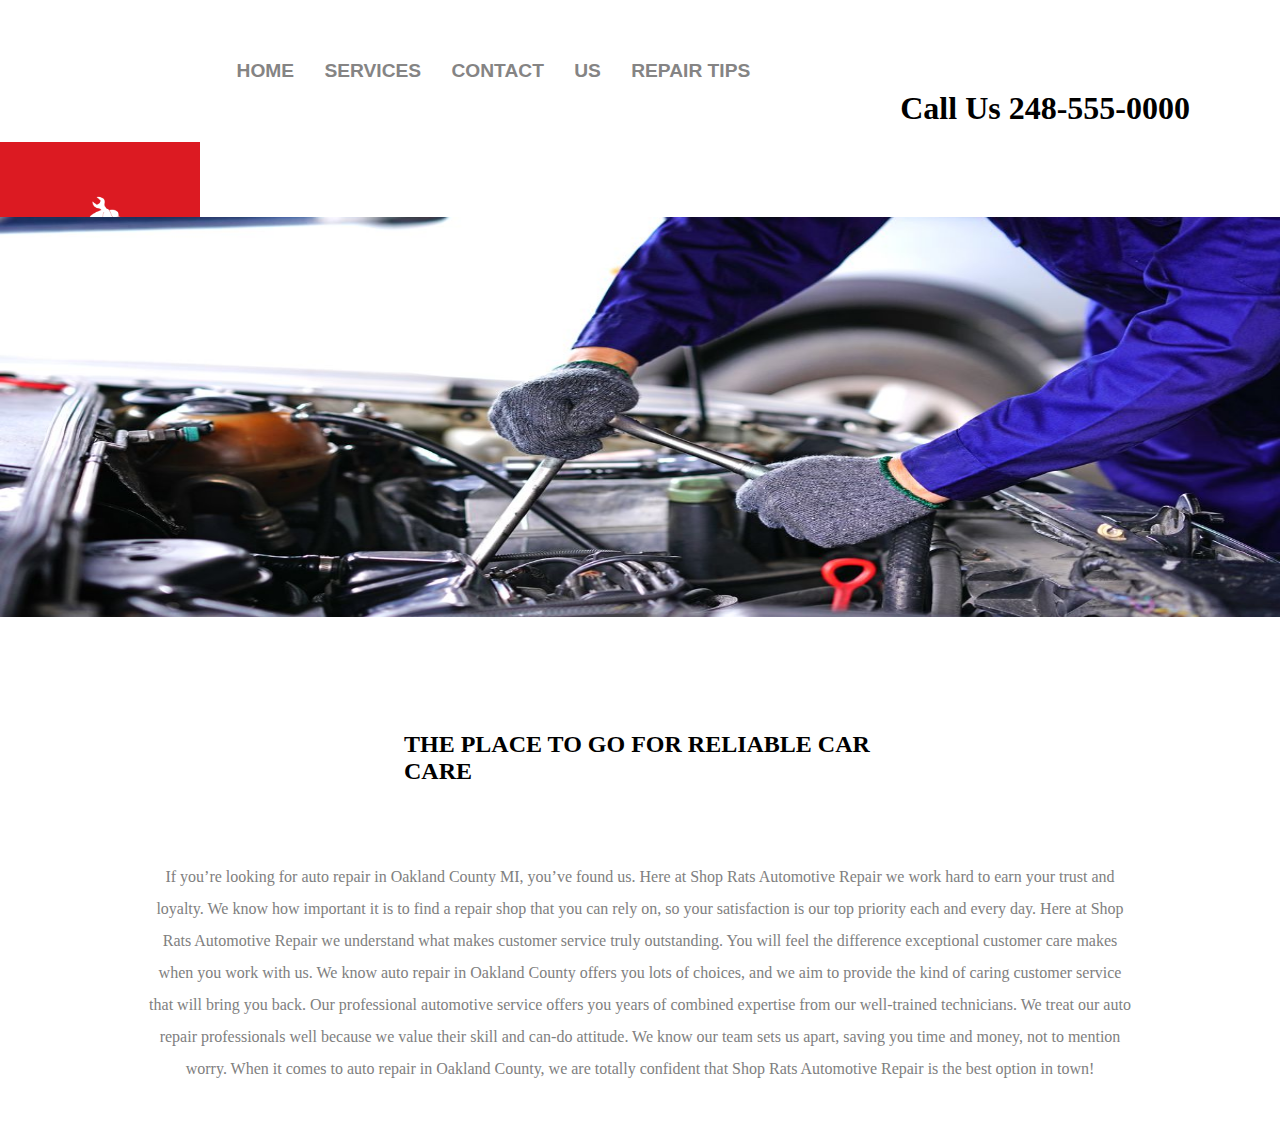
<file: index.html>
<!DOCTYPE html>
<html lang="en">
<head>
    <meta charset="UTF-8">
    <meta http-equiv="X-UA-Compatible" content="IE=edge">
    <meta name="viewport" content="width=device-width, initial-scale=1.0">
    <link rel="stylesheet" href="style.css">
    <script src="https://ajax.googleapis.com/ajax/libs/jquery/3.5.1/jquery.min.js"></script>
    <script src="main.js"></script>
    <title>Shop Rats Repair</title>
</head>
<body>
    <div class="outerDiv">
        <header>
            <div> 
            
                <h1 class="phoneNumber">Call Us 248-555-0000</h1>
                <nav>
                    <a href="index.html"> HOME </a>
                    <a href="repairPage.html"> SERVICES </a>
                    <a href="contactPage.html"> CONTACT US </a>
                    <a href="tipsPage.html"> <span style="word-spacing: normal;">REPAIR TIPS</span> </a>
                </nav>
                <img class="headerLogo" src="images/shopRatLogo.jpeg" alt="" >
           
            </div>
        </header>
        <div id="slideshow">
            <div>
              <img src="images/tune_up.jpg" class="slides">
            </div>
            <div>
              <img src="images/oil_change.jpg" class="slides">
            </div>
            <div>
              <img src="images/wheel_alignment.jpg" class="slides">
            </div>
            <div>
              <img src="images/belt_adjustment.jpg" class="slides">
              </div>
          </div>
            <div>
                <article>
                    <h2>THE PLACE TO GO FOR RELIABLE CAR CARE</h2>
                    <p>If you’re looking for auto repair in Oakland County MI, you’ve found us. Here at Shop Rats Automotive Repair we work hard to earn your trust and loyalty. 
                We know how important it is to find a repair shop that you can rely on, so your satisfaction is our top priority each and every day.
                Here at Shop Rats Automotive Repair we understand what makes customer service truly outstanding. 
                You will feel the difference exceptional customer care makes when you work with us. We know auto repair in Oakland County offers you lots of choices, 
                and we aim to provide the kind of caring customer service that will bring you back.
                Our professional automotive service offers you years of combined expertise from our well-trained technicians. 
                We treat our auto repair professionals well because we value their skill and can-do attitude. 
                We know our team sets us apart, saving you time and money, not to mention worry.
                When it comes to auto repair in Oakland County, we are totally confident that Shop Rats Automotive Repair is the best option in town!
                </p>
            </article>
            </div>
    </div>
</body>
</html>
</file>
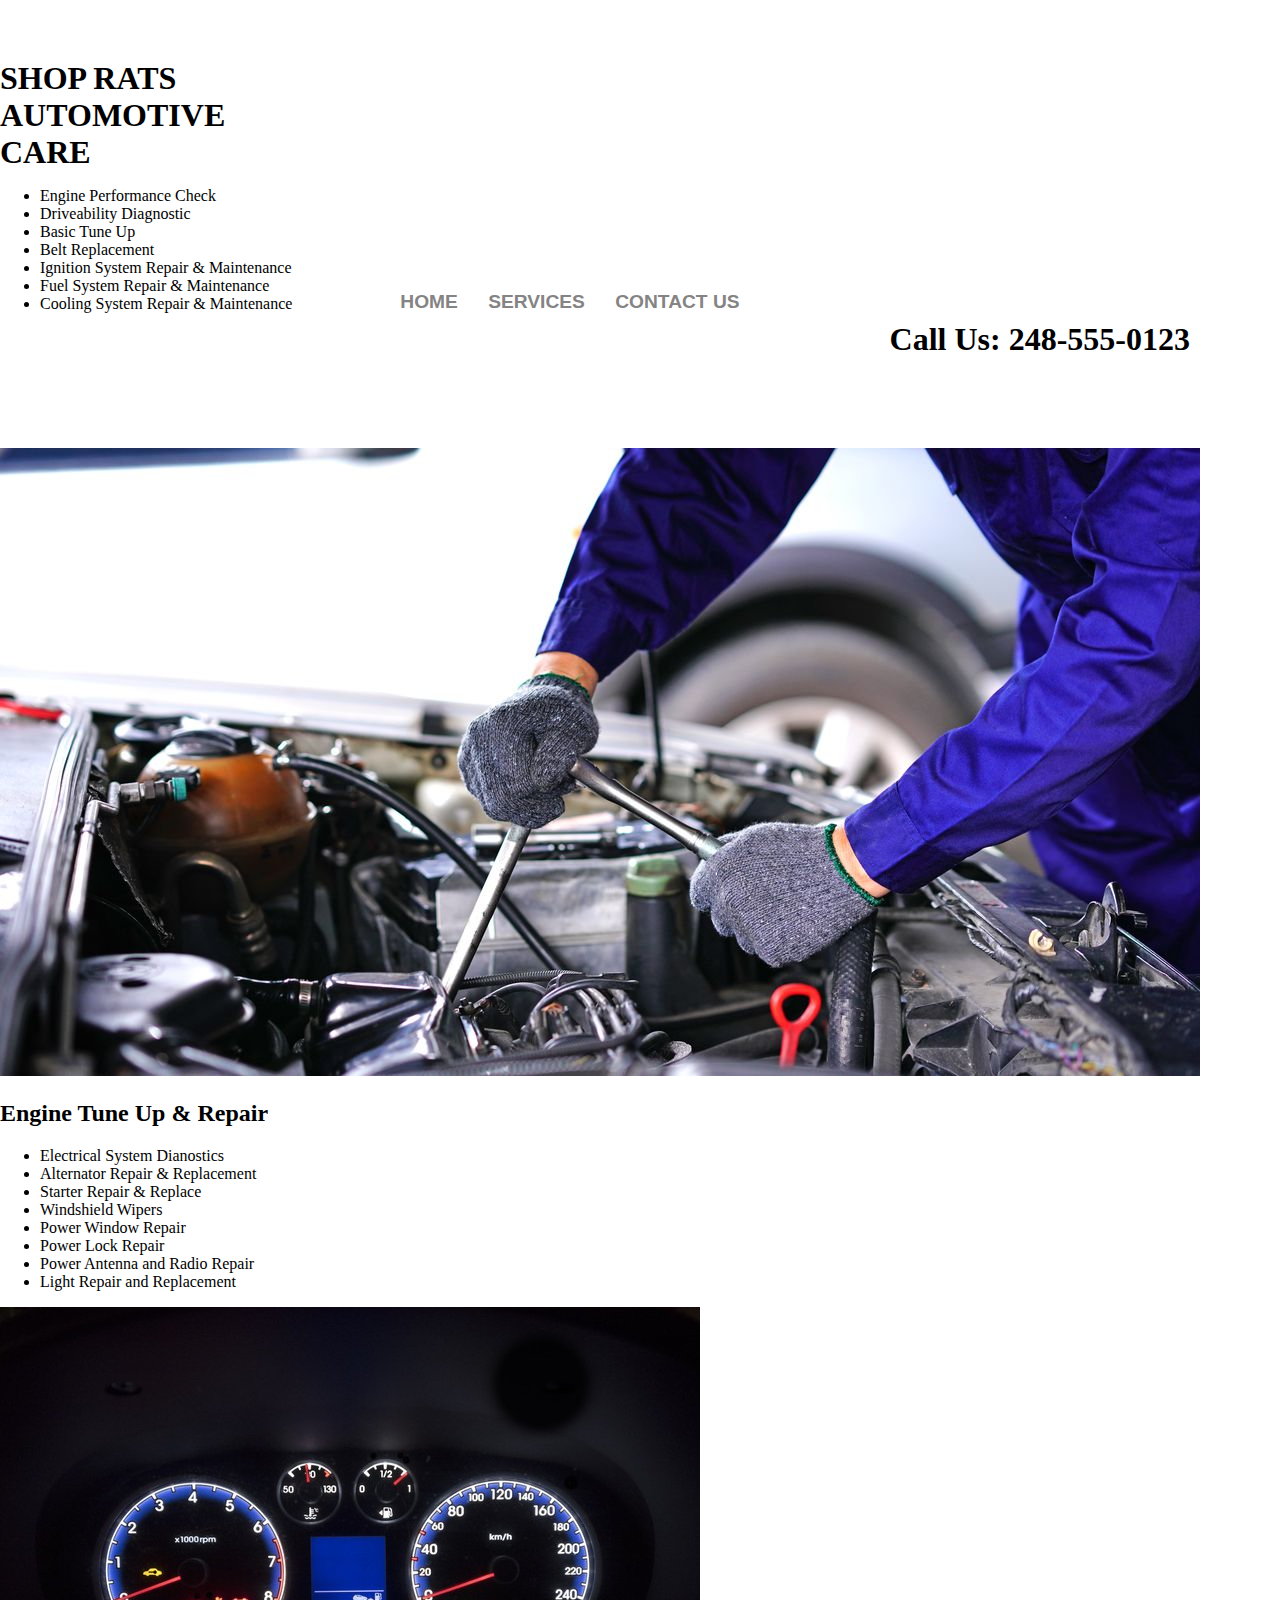
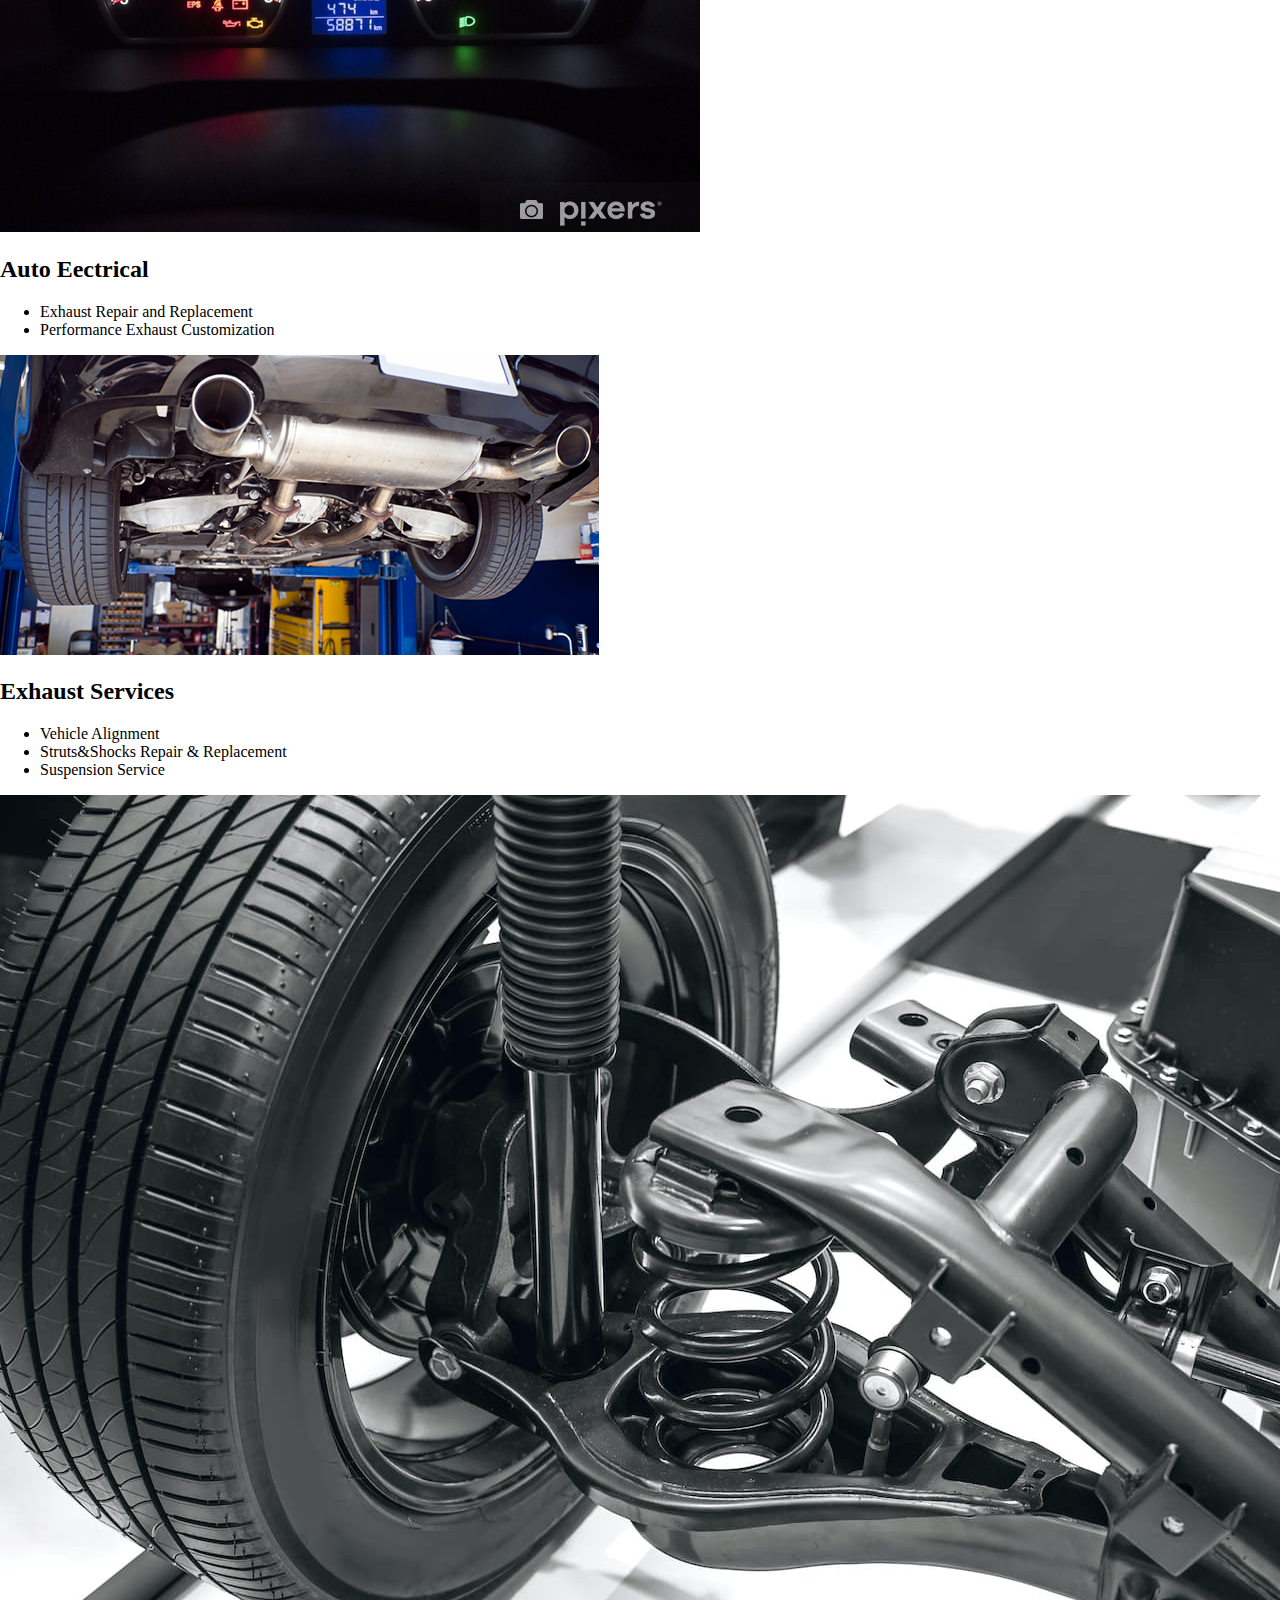
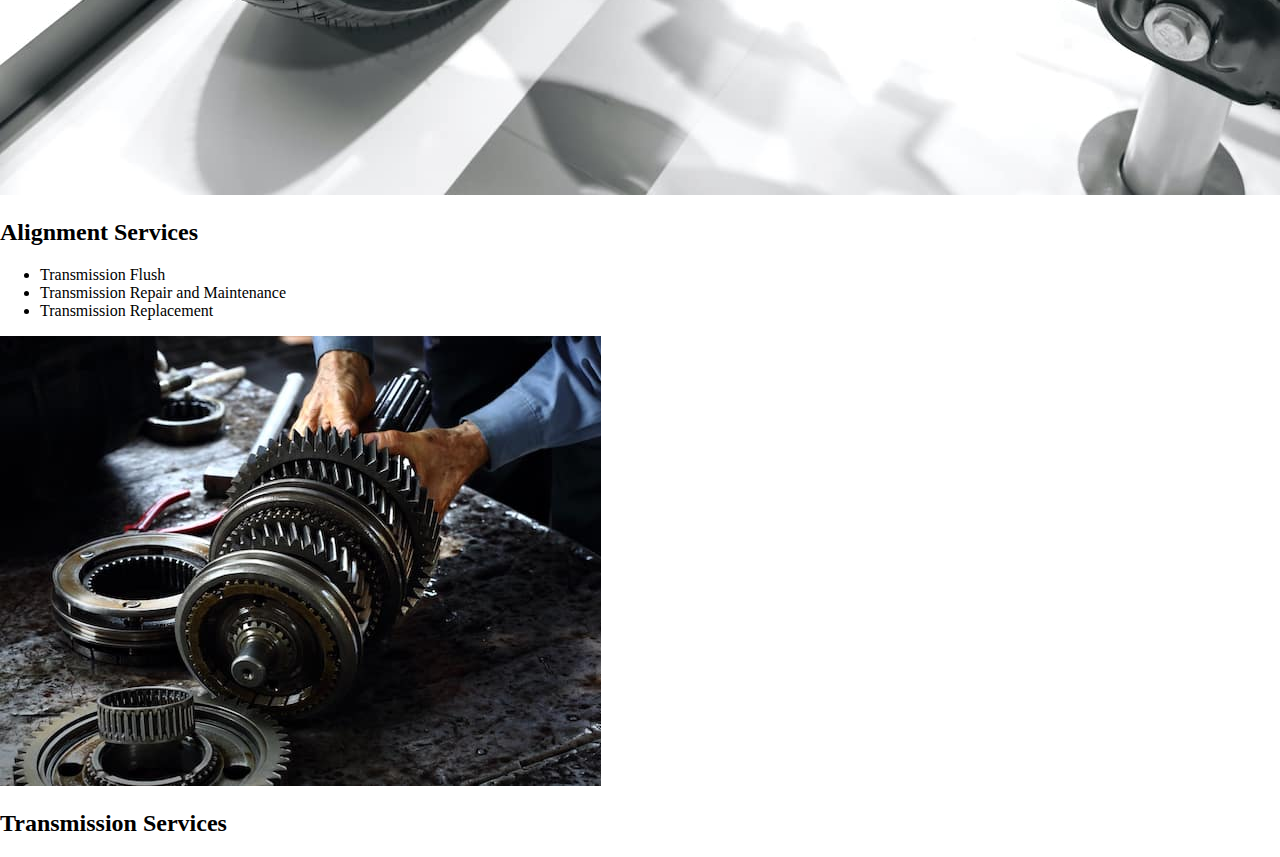
<file: services.html>
<!DOCTYPE html>
<html lang="en">
<head>
    <meta charset="UTF-8">
    <meta http-equiv="X-UA-Compatible" content="IE=edge">
    <meta name="viewport" content="width=device-width, initial-scale=1.0">
    <link rel="stylesheet" href="style.css">
    <script src="https://ajax.googleapis.com/ajax/libs/jquery/3.5.1/jquery.min.js"></script>
    <script src="main.js"></script>
    <title>Services</title>
</head>
<body>
    <div>
        <header>
            <div> 
                <h1 class="headerLogo ">SHOP RATS AUTOMOTIVE CARE</h1>
                <h1 class="phoneNumber">Call Us: 248-555-0123</h1>
                <nav>
                    <a href="index.html"> HOME </a>
                    <a href="services.html"> SERVICES </a>
                    <a href="contactPage.html"> <span style="word-spacing: normal;">CONTACT US</span> </a>
                </nav>
            </div>
        </header>
            <div class="services_container">
                <div class="row">
                        <div class="services_column" >
                            <ul>
                                <li>Engine Performance Check</li>
                                <li>Driveability Diagnostic</li>
                                <li>Basic Tune Up</li>
                                <li>Belt Replacement</li>
                                <li>Ignition System Repair & Maintenance</li>
                                <li>Fuel System Repair & Maintenance</li>
                                <li>Cooling System Repair & Maintenance</li>
                            </ul>
                                <img src="images/tune_up.jpg" alt="">
                                <h2 class="centered_h2">Engine Tune Up & Repair</h2>  
                        </div>
                        <div class="services_column" >
                            <ul>
                                <li>Electrical System Dianostics</li>
                                <li>Alternator Repair & Replacement</li>
                                <li>Starter Repair & Replace</li>
                                <li>Windshield Wipers</li>
                                <li>Power Window Repair</li>
                                <li>Power Lock Repair</li>
                                <li>Power Antenna and Radio Repair</li>
                                <li>Light Repair and Replacement</li>
                            </ul>
                                <img src="images/instrument_panel.jpg" alt="">
                                <h2 class="centered_h2">Auto Eectrical</h2>   
                        </div>
                        <div class="services_column" >
                            <ul>
                                <li>Exhaust Repair and Replacement</li>
                                <li>Performance Exhaust Customization</li>
                            </ul>
                                <img src="images/performance-exhaust.png" alt="">
                                <h2 class="centered_h2">Exhaust Services</h2>
                        </div>
                        <div class="services_column" >
                            <ul>
                                <li> Vehicle Alignment</li>
                                <li>Struts&Shocks Repair & Replacement</li>
                                <li>Suspension Service</li>
                            </ul>
                                <img src="images/car_suspension.jpg" alt="">
                                <h2 class="centered_h2">Alignment Services </h2>  
                        </div>
                        <div class="services_column" >
                            <ul>
                                <li>Transmission Flush</li>
                                <li>Transmission Repair and Maintenance</li>
                                <li>Transmission Replacement</li>
                            </ul>  
                                <img src="images/transmission-1.jpg" alt="">
                                <h2 class="centered_h2">Transmission Services</h2>
                        </div>
        </div>
    </div>
</body>
</html>
</file>
<file: style.css>
* {
    box-sizing: border-box;
}
body {
    background-color: white;
    margin: 0px;
    height: 100%;
}
header {
    height: 150px;
    width: auto;
}    
nav {
    display: inline;
    float: right;
    margin: 60px;
}
nav > a {
    color: rgb(133, 132, 132);
    font-family: Arial, Helvetica, sans-serif;
    font-size: larger;
    font-weight: 600;
    text-decoration: none;
    word-spacing: 25px;
}
article {
    margin: auto;
    color: gray;
    background-color: white;
}   
article > h2 {
    color: black;
    margin-top: 10vh;
    margin-left: 30vw;
    margin-right: 30vw;
    padding: 20px;
    
}    
article > p {
    display: inline-block;
    margin-left: 10%;
    margin-right: 10%;
    line-height: 2;
    text-align: center;
    padding: 20px;
}
.headerLogo {
    display: block;
    align-content: center;
    height: 188px;
    width: 200px;
}
.phoneNumber {
    display: inline;
    float: right;
    font-size: xx-large;
    font-weight: bold;
    margin: 10vh;
    color: black;
}
#slideshow { 
    display: inline-block;
    margin: auto;
    position: relative; 
    width: 100%; 
    height: 400px; 
  }
#slideshow > div { 
    position: absolute; 
    top: 0px; 
    left: 0px; 
    right: 0px; 
    bottom: 0px; 
    
   
  }
.slides{
    width: 100%;
    height: 400px;
  }
</file>
